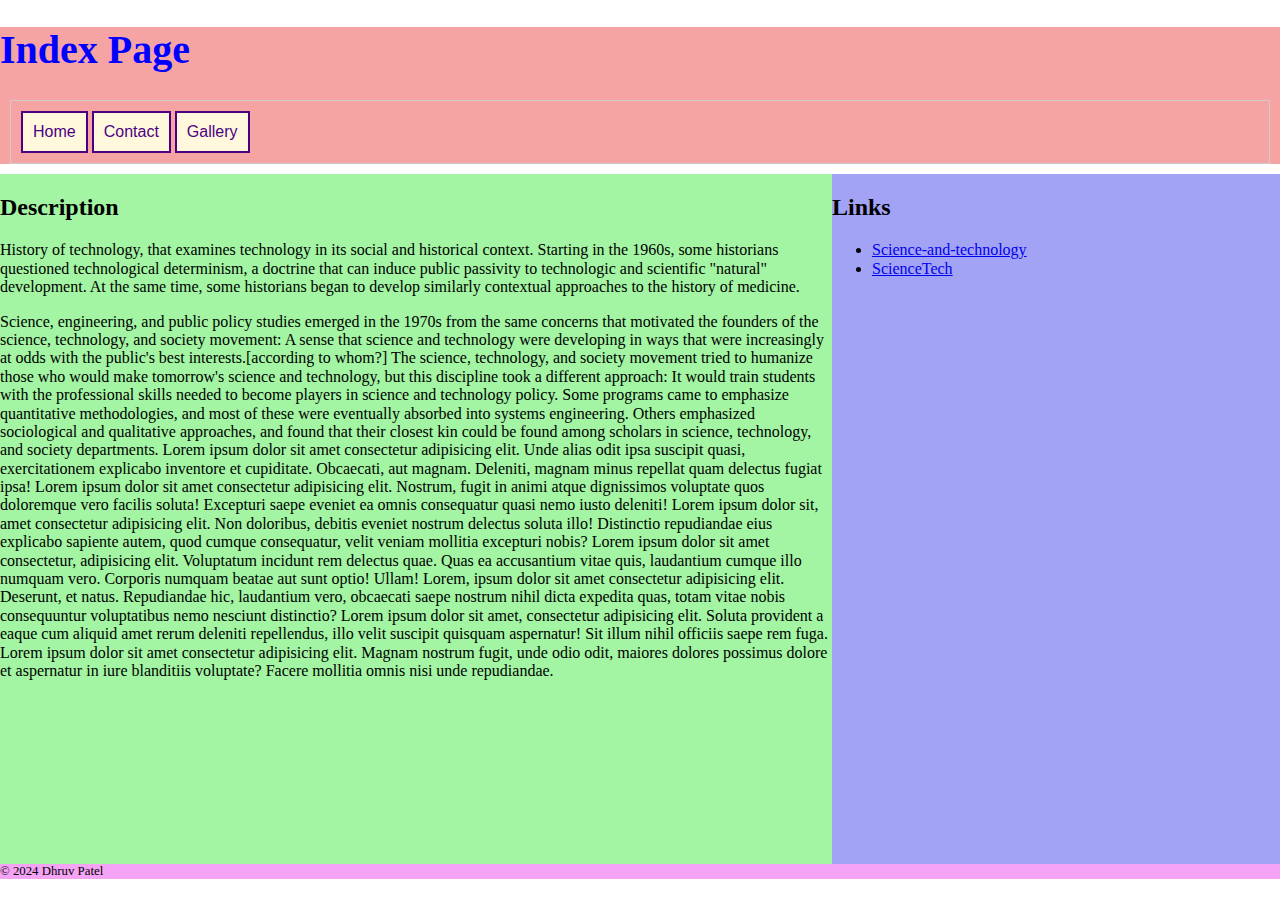
<file: index.html>
<html>
<head>
  <meta Charset="UTF8">
  <meta name="viewport" content="width=device-width, initial-scale=1.0">

<!--name[Dhruv Patel] Email [dpatel9436@conestogac.on.ca]-->

  <title>inClass5</title>
  <link rel="stylesheet" href="normalize.css">
  <link rel="stylesheet" href="styles.css">
  

</head>
<body>
    <header>
        <h1>Index Page</h1>
        <nav class="structural">
            <ul>
                <li><a href="index.html">Home</a></li>
                <li><a href="contact.html">Contact</a></li>
                <li><a href="gallery.html">Gallery</a></li>
            </ul>
        </nav>
    </header>
    
    <main>
      <h2>Description</h2>
    <p id="Paragraph 1 ">History of technology, that examines technology in its social and historical context. 
    Starting in the 1960s, some historians questioned technological determinism, a doctrine that can induce public passivity to technologic and scientific "natural" development. At the same time, some historians began to develop similarly contextual approaches to the history of medicine.
    </p>
     
    

    <p id="Paragraph 2">
      Science, engineering, and public policy studies emerged in the 1970s from the same concerns that motivated the founders of the science, technology, and society movement: A sense that science and technology were developing in ways that were increasingly at odds with the public's best interests.[according to whom?] The science, technology, and society movement tried to humanize those who would make tomorrow's science and technology, but this discipline took a different approach: It would train students with the professional skills needed to become players in science and technology policy. Some programs came to emphasize quantitative methodologies, and most of these were eventually absorbed into systems engineering. Others emphasized sociological and qualitative approaches, and found that their closest kin could be found among scholars in science, technology, and society departments.
       Lorem ipsum dolor sit amet consectetur adipisicing elit. Unde alias odit ipsa suscipit quasi, exercitationem explicabo inventore et cupiditate. Obcaecati, aut magnam. Deleniti, magnam minus repellat quam delectus fugiat ipsa!
       Lorem ipsum dolor sit amet consectetur adipisicing elit. Nostrum, fugit in animi atque dignissimos voluptate quos doloremque vero facilis soluta! Excepturi saepe eveniet ea omnis consequatur quasi nemo iusto deleniti!
       Lorem ipsum dolor sit, amet consectetur adipisicing elit. Non doloribus, debitis eveniet nostrum delectus soluta illo! Distinctio repudiandae eius explicabo sapiente autem, quod cumque consequatur, velit veniam mollitia excepturi nobis?
       Lorem ipsum dolor sit amet consectetur, adipisicing elit. Voluptatum incidunt rem delectus quae. Quas ea accusantium vitae quis, laudantium cumque illo numquam vero. Corporis numquam beatae aut sunt optio! Ullam!
       Lorem, ipsum dolor sit amet consectetur adipisicing elit. Deserunt, et natus. Repudiandae hic, laudantium vero, obcaecati saepe nostrum nihil dicta expedita quas, totam vitae nobis consequuntur voluptatibus nemo nesciunt distinctio?
       Lorem ipsum dolor sit amet, consectetur adipisicing elit. Soluta provident a eaque cum aliquid amet rerum deleniti repellendus, illo velit suscipit quisquam aspernatur! Sit illum nihil officiis saepe rem fuga.
       Lorem ipsum dolor sit amet consectetur adipisicing elit. Magnam nostrum fugit, unde odio odit, maiores dolores possimus dolore et aspernatur in iure blanditiis voluptate? Facere mollitia omnis nisi unde repudiandae.
       
    </p> 
  </main>
   
    <aside>
      <h2>Links</h2>
       <ul>
        <li><a href="https://www.economist.com/science-and-technology" target="_blank">Science-and-technology</a></li>
        <li><a href="https://scitechdaily.com/" target="_blank">ScienceTech</a></li>
       </ul>

      </aside>
    
       <footer>
        <p>&copy; 2024 Dhruv Patel</p>
        </footer>
    
</body>
</html>
</file>
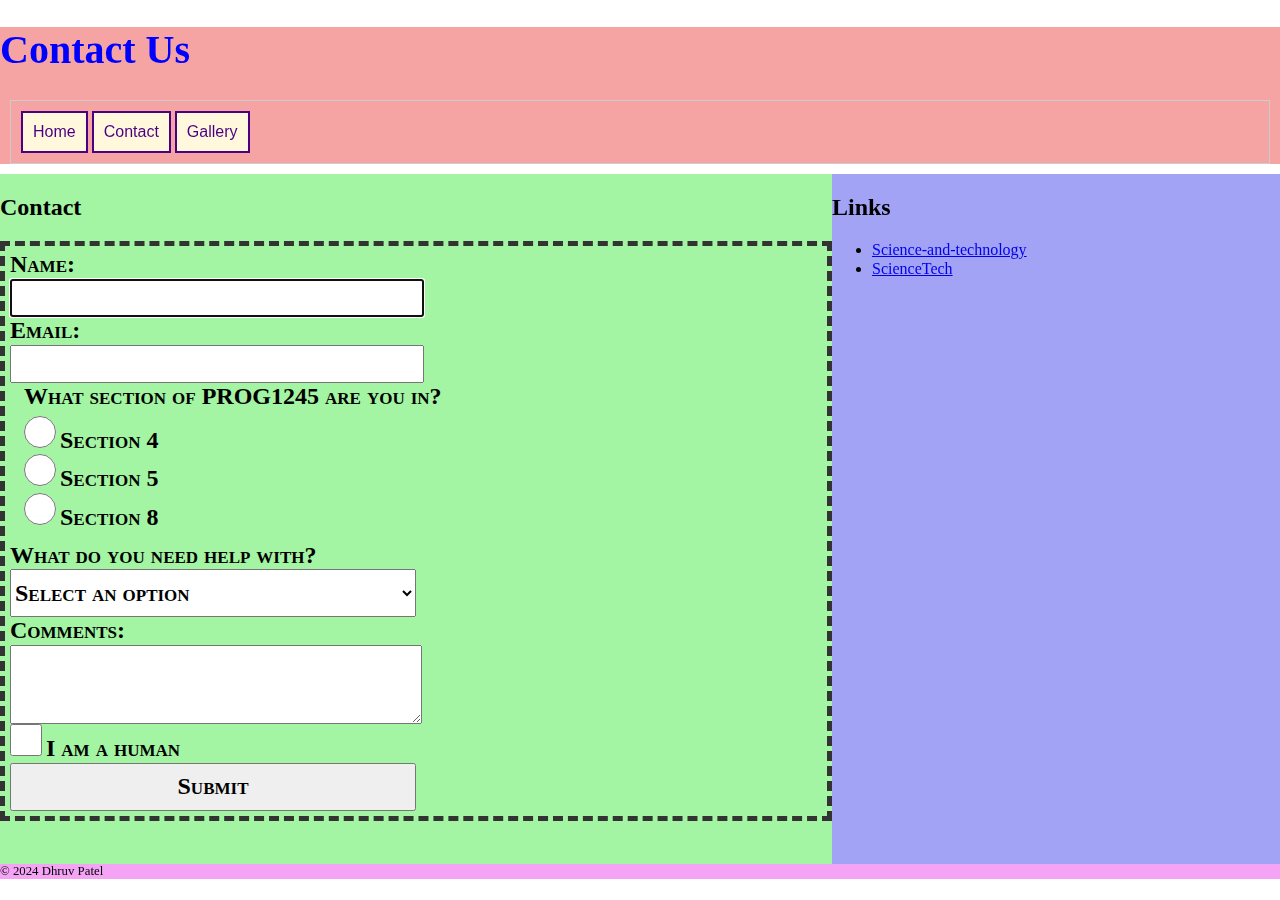
<file: contact.html>
<!DOCTYPE html>
<html lang="en">
<head>
    <meta charset="UTF-8">
    <meta name="viewport" content="width=device-width, initial-scale=1.0">
    <title>Contact Us</title>
    <link rel="stylesheet" href="normalize.css">
    <link rel="stylesheet" href="styles.css">
</head>
<body>
    <header>
        <h1>Contact Us</h1>
        <nav class="structural">
            <ul>
                <li><a href="index.html">Home</a></li>
                <li><a href="contact.html">Contact</a></li>
                <li><a href="gallery.html">Gallery</a></li>
            </ul>
        </nav>
    </header>
    <main>
        <h2>Contact</h2>
        <form action="#" method="POST">
            <div>
                <label for="name">Name:</label>
                <input type="text" id="name" name="name" required autofocus>
            </div>
            <div>
                <label for="email">Email:</label>
                <input type="email" id="email" name="email" required>
            </div>
            <fieldset>
                <legend>What section of PROG1245 are you in?</legend>
                <div>
                    <input type="radio" id="sec4" name="section" value="4" required>
                    <label for="sec4">Section 4</label>
                </div>
                <div>
                    <input type="radio" id="sec5" name="section" value="5">
                    <label for="sec5">Section 5</label>
                </div>
                <div>
                    <input type="radio" id="sec8" name="section" value="8">
                    <label for="sec8">Section 8</label>
                </div>
            </fieldset>
            <div>
                <label for="help">What do you need help with?</label>
                <select id="help" name="help" required>
                    <option value="">Select an option</option>
                    <option value="html">HTML</option>
                    <option value="css">CSS</option>
                    <option value="both">Both (HTML & CSS)</option>
                </select>
            </div>
            <div>
                <label for="comments">Comments:</label>
                <textarea id="comments" name="comments" rows="4" required></textarea>
            </div>
            <div>
                <input type="checkbox" id="human" name="human" value="true" required>
                <label for="human">I am a human</label>
            </div>
            <div>
                <input type="submit" value="Submit">
            </div>
        </form>
    </main>
    <aside>
        <h2>Links</h2>
         <ul>
          <li><a href="https://www.economist.com/science-and-technology" target="_blank">Science-and-technology</a></li>
          <li><a href="https://scitechdaily.com/" target="_blank">ScienceTech</a></li>
         </ul>
  
        </aside>
      
         <footer>
          <p>&copy; 2024 Dhruv Patel</p>
          </footer>
      
</body>
</html>
</file>
<file: styles.css>
/* Dhruv Patel
   Student Number: 8959436 */
   .structural {
    padding: 10px;
    border: 1px solid #ccc;
    margin: 10px;
}

header {
    background-color: hsl(0, 80%, 80%);
}

main {
    background-color: hsl(120, 80%, 80%);
    float: left;
    width: 65%;
}

aside {
    background-color: hsl(240, 80%, 80%);
    float: left;
    width: 35%;
    padding: auto;
    height: 35%;
}

footer {
    background-color: hsl(300, 80%, 80%);
    clear: both;
}

#paragraph1 {
    color: rgb(255, 0, 0); /* Red */
}

#paragraph2 {
    color: rgb(0, 0, 255); /* Blue */
}

footer p {
    font-size: 0.8em;
}

a:hover::after {
    
    color: #666;
}
h1 {
    font-size: 2.5rem;
    color: blue;
}
nav ul {
    padding: 0;
    margin: 0;
    list-style-type: none;
}

nav li {
    display: inline;
}

nav a {
    display: inline-block;
    padding: 10px;
    border: 2px solid indigo;
    font-family: Arial, sans-serif;
    color: indigo;
    background-color: cornsilk;
    text-decoration: none;
}

nav a:hover {
    color: cornsilk;
    background-color: indigo;
}

form {
    border: 5px dashed #333; /* Border that is 5px in width, dashed, and color #333 */
    padding: 5px;
}

/* Remove height for main and aside */
main, aside {
    height: 690px;
}

/* Attribute selectors for input types */
input[type="text"],
input[type="email"],
input[type="submit"],
select,
option {
    width: 50%;
    display: block;
    height: 2em;
}

/* Attribute selectors for radio and checkbox */
input[type="radio"],
input[type="checkbox"] {
    width: 2em;
    height: 2em;
}

/* Styles for select, option, label, legend, input[type=submit] */
select,
option,
label,
legend,
input[type="submit"] {
    font-size: 1.5rem;
    font-weight: bold;
    font-variant: small-caps;
}

/* Textarea styles */
textarea {
    width: 50%;
    display: block;
}

/* Fieldset styles */
fieldset {
    border: none;
}

footer {
    /* No changes needed */
}
#gallery {
    display: grid;
    grid-template-columns: repeat(2, 1fr);
    grid-gap: 10px;
}

#gallery figure {
    border: 1px solid #000; /* Added border */
}

#gallery img {
    width: 80%;
    height: 80%;
}
@media screen and (max-width: 600px) {
    html {
        font-size: 10px; /* Reduced font size to 10px */
    }

    #gallery {
        grid-template-columns: repeat(1, 1fr); /* Changed grid to 1 column */
    }

    body {
        flex-direction: column-reverse; /* Flows aside under main */
    }
}
section {
    display: flex;
    flex-direction: row;
    flex-wrap: nowrap;
    justify-content: space-between;
    align-items: stretch;
}
</file>
